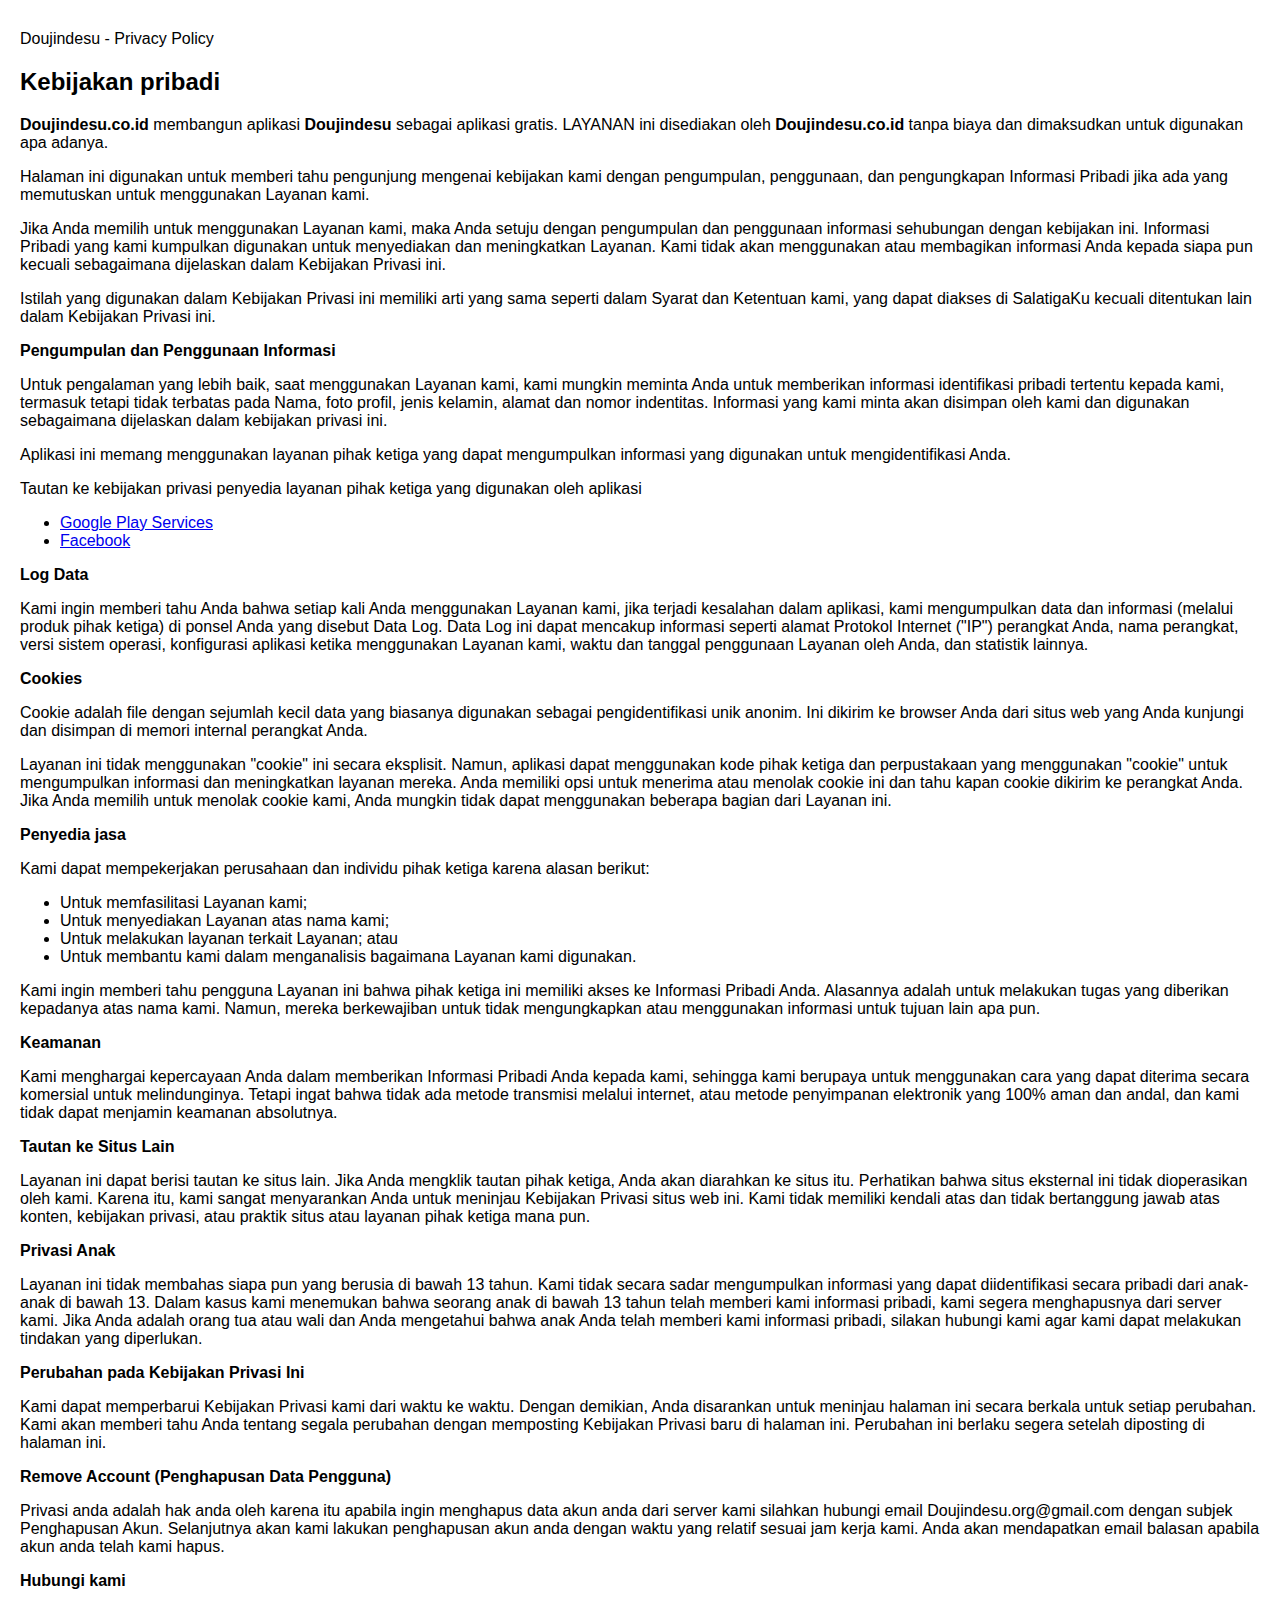
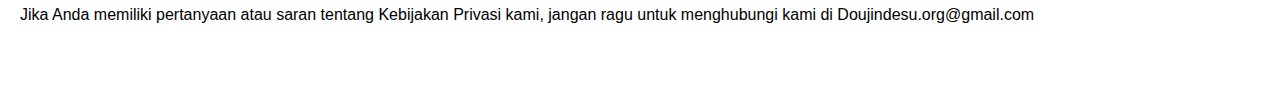
<file: privacy.html>
<!doctype html>
<html lang="en" class="no-focus">
<!--<![endif]-->

<head>
    <meta charset="utf-8">
    <meta name="viewport" content="width=device-width, initial-scale=1.0, user-scalable=0">

    <title>Doujindesu - Kebijakan Privasi</title>

    <meta name="robots" content="noindex, nofollow">

    <!-- Icons -->
    <!-- The following icons can be replaced with your own, they are used by desktop and mobile browsers -->
    <link rel="shortcut icon" href="/app_icon.png">

    <style>
        body {
            font-family: Arial;
            padding: 6px 12px;
        }

        /* Style the tab content */
        .tabcontent {
            display: none;
            padding: 6px 12px;
            border: 1px solid #ccc;
            border-top: none;
        }
    </style>
</head>

<body>
    <p>Doujindesu&nbsp;- Privacy Policy</p>

    <h2>Kebijakan pribadi</h2>

    <p><strong>Doujindesu.co.id</strong>&nbsp;membangun aplikasi <strong>Doujindesu</strong>&nbsp;sebagai aplikasi gratis. LAYANAN ini disediakan oleh<strong> Doujindesu.co.id</strong>&nbsp;tanpa biaya dan dimaksudkan untuk digunakan apa adanya.</p>

    <p>Halaman ini digunakan untuk memberi tahu pengunjung mengenai kebijakan kami dengan pengumpulan, penggunaan, dan pengungkapan Informasi Pribadi jika ada yang memutuskan untuk menggunakan Layanan kami.</p>

    <p>Jika Anda memilih untuk menggunakan Layanan kami, maka Anda setuju dengan pengumpulan dan penggunaan informasi sehubungan dengan kebijakan ini. Informasi Pribadi yang kami kumpulkan digunakan untuk menyediakan dan meningkatkan Layanan. Kami tidak akan menggunakan atau membagikan informasi Anda kepada siapa pun kecuali sebagaimana dijelaskan dalam Kebijakan Privasi ini.</p>

    <p>Istilah yang digunakan dalam Kebijakan Privasi ini memiliki arti yang sama seperti dalam Syarat dan Ketentuan kami, yang dapat diakses di SalatigaKu kecuali ditentukan lain dalam Kebijakan Privasi ini.</p>

    <p><strong>Pengumpulan dan Penggunaan Informasi</strong></p>

    <p>Untuk pengalaman yang lebih baik, saat menggunakan Layanan kami, kami mungkin meminta Anda untuk memberikan informasi identifikasi pribadi tertentu kepada kami, termasuk tetapi tidak terbatas pada Nama, foto profil, jenis kelamin, alamat dan nomor indentitas. Informasi yang kami minta akan disimpan oleh kami dan digunakan sebagaimana dijelaskan dalam kebijakan privasi ini.</p>

    <p>Aplikasi ini memang menggunakan layanan pihak ketiga yang dapat mengumpulkan informasi yang digunakan untuk mengidentifikasi Anda.</p>

    <p>Tautan ke kebijakan privasi penyedia layanan pihak ketiga yang digunakan oleh aplikasi</p>

    <ul>
        <li><a href="https://www.google.com/policies/privacy/" target="_blank">Google Play Services</a></li>
        <li><a href="https://www.facebook.com/about/privacy" target="_blank">Facebook</a></li>
    </ul>

    <p><strong>Log Data</strong></p>

    <p>Kami ingin memberi tahu Anda bahwa setiap kali Anda menggunakan Layanan kami, jika terjadi kesalahan dalam aplikasi, kami mengumpulkan data dan informasi (melalui produk pihak ketiga) di ponsel Anda yang disebut Data Log. Data Log ini dapat mencakup informasi seperti alamat Protokol Internet (&quot;IP&quot;) perangkat Anda, nama perangkat, versi sistem operasi, konfigurasi aplikasi ketika menggunakan Layanan kami, waktu dan tanggal penggunaan Layanan oleh Anda, dan statistik lainnya.</p>

    <p><strong>Cookies</strong></p>

    <p>Cookie adalah file dengan sejumlah kecil data yang biasanya digunakan sebagai pengidentifikasi unik anonim. Ini dikirim ke browser Anda dari situs web yang Anda kunjungi dan disimpan di memori internal perangkat Anda.</p>

    <p>Layanan ini tidak menggunakan &quot;cookie&quot; ini secara eksplisit. Namun, aplikasi dapat menggunakan kode pihak ketiga dan perpustakaan yang menggunakan &quot;cookie&quot; untuk mengumpulkan informasi dan meningkatkan layanan mereka. Anda memiliki opsi untuk menerima atau menolak cookie ini dan tahu kapan cookie dikirim ke perangkat Anda. Jika Anda memilih untuk menolak cookie kami, Anda mungkin tidak dapat menggunakan beberapa bagian dari Layanan ini.</p>

    <p><strong>Penyedia jasa</strong></p>

    <p>Kami dapat mempekerjakan perusahaan dan individu pihak ketiga karena alasan berikut:</p>

    <ul>
        <li>Untuk memfasilitasi Layanan kami;</li>
        <li>Untuk menyediakan Layanan atas nama kami;</li>
        <li>Untuk melakukan layanan terkait Layanan; atau</li>
        <li>Untuk membantu kami dalam menganalisis bagaimana Layanan kami digunakan.</li>
    </ul>

    <p>Kami ingin memberi tahu pengguna Layanan ini bahwa pihak ketiga ini memiliki akses ke Informasi Pribadi Anda. Alasannya adalah untuk melakukan tugas yang diberikan kepadanya atas nama kami. Namun, mereka berkewajiban untuk tidak mengungkapkan atau menggunakan informasi untuk tujuan lain apa pun.</p>

    <p><strong>Keamanan</strong></p>

    <p>Kami menghargai kepercayaan Anda dalam memberikan Informasi Pribadi Anda kepada kami, sehingga kami berupaya untuk menggunakan cara yang dapat diterima secara komersial untuk melindunginya. Tetapi ingat bahwa tidak ada metode transmisi melalui internet, atau metode penyimpanan elektronik yang 100% aman dan andal, dan kami tidak dapat menjamin keamanan absolutnya.</p>

    <p><strong>Tautan ke Situs Lain</strong></p>

    <p>Layanan ini dapat berisi tautan ke situs lain. Jika Anda mengklik tautan pihak ketiga, Anda akan diarahkan ke situs itu. Perhatikan bahwa situs eksternal ini tidak dioperasikan oleh kami. Karena itu, kami sangat menyarankan Anda untuk meninjau Kebijakan Privasi situs web ini. Kami tidak memiliki kendali atas dan tidak bertanggung jawab atas konten, kebijakan privasi, atau praktik situs atau layanan pihak ketiga mana pun.</p>

    <p><strong>Privasi Anak</strong></p>

    <p>Layanan ini tidak membahas siapa pun yang berusia di bawah 13 tahun. Kami tidak secara sadar mengumpulkan informasi yang dapat diidentifikasi secara pribadi dari anak-anak di bawah 13. Dalam kasus kami menemukan bahwa seorang anak di bawah 13 tahun telah memberi kami informasi pribadi, kami segera menghapusnya dari server kami. Jika Anda adalah orang tua atau wali dan Anda mengetahui bahwa anak Anda telah memberi kami informasi pribadi, silakan hubungi kami agar kami dapat melakukan tindakan yang diperlukan.</p>

    <p><strong>Perubahan pada Kebijakan Privasi Ini</strong></p>

    <p>Kami dapat memperbarui Kebijakan Privasi kami dari waktu ke waktu. Dengan demikian, Anda disarankan untuk meninjau halaman ini secara berkala untuk setiap perubahan. Kami akan memberi tahu Anda tentang segala perubahan dengan memposting Kebijakan Privasi baru di halaman ini. Perubahan ini berlaku segera setelah diposting di halaman ini.</p>

    <p><strong>Remove Account (Penghapusan Data Pengguna)</strong></p>

    <p>Privasi anda adalah hak anda oleh karena itu apabila ingin menghapus data akun anda dari server kami silahkan hubungi email Doujindesu.org@gmail.com dengan subjek Penghapusan Akun. Selanjutnya akan kami lakukan penghapusan akun anda dengan waktu yang relatif sesuai jam kerja kami. Anda akan mendapatkan email balasan apabila akun anda telah kami hapus.</p>

    <p><strong>Hubungi kami</strong></p>

    <p>Jika Anda memiliki pertanyaan atau saran tentang Kebijakan Privasi kami, jangan ragu untuk menghubungi kami di Doujindesu.org@gmail.com</p>

    <p>&nbsp;</p>
</body>
</file>
